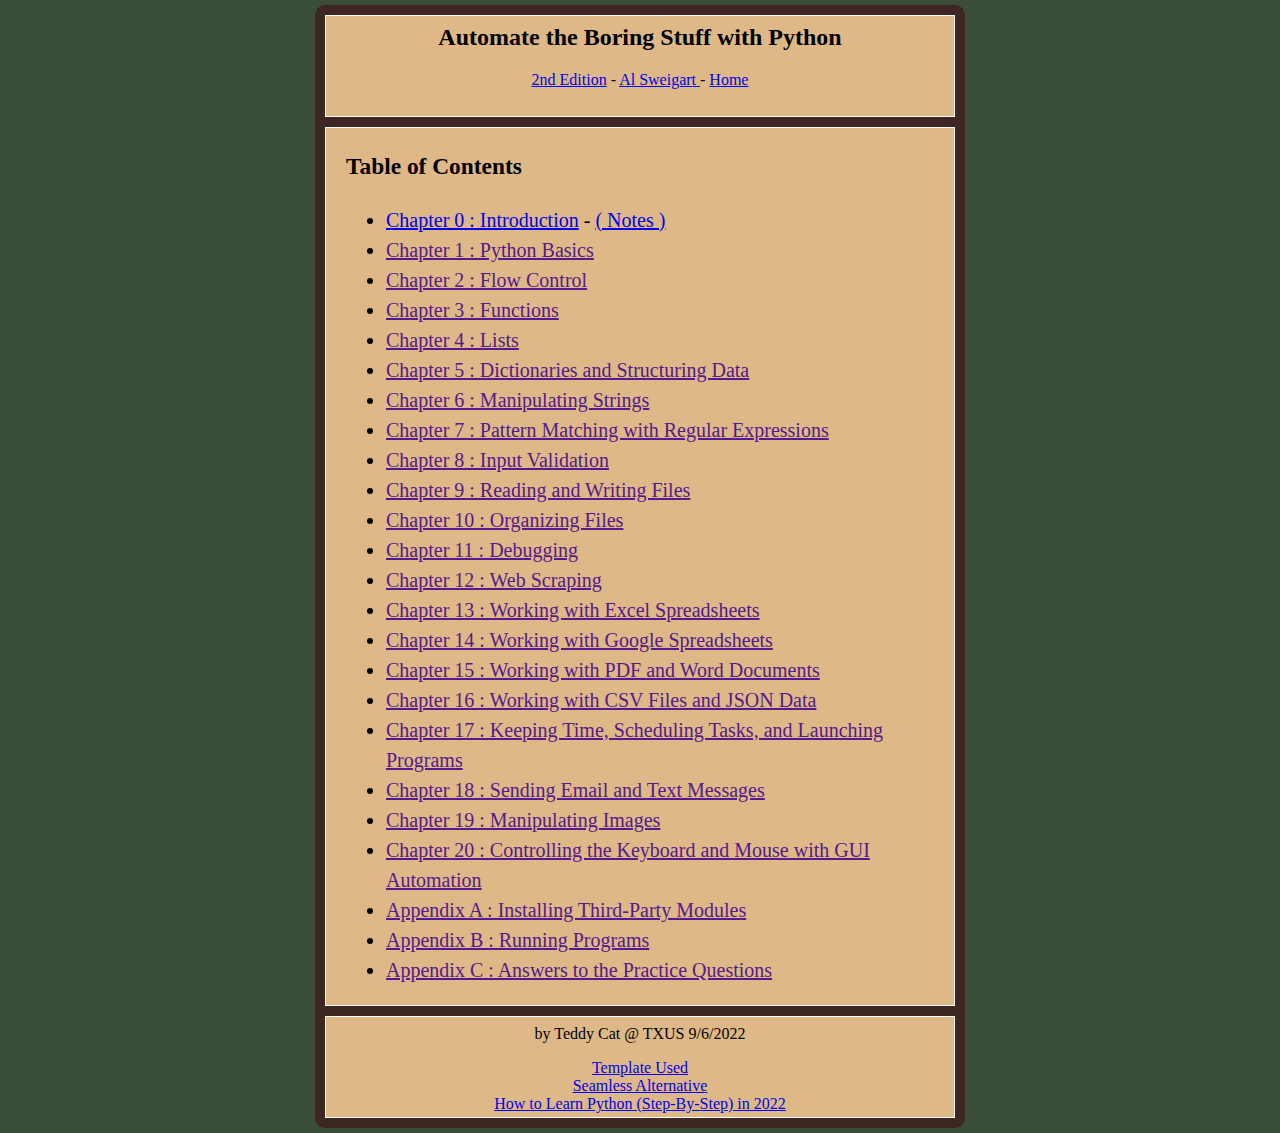
<file: index.html>
<html lang="en">
<head>
    <meta charset="UTF-8">
    <meta http-equiv="X-UA-Compatible" content="IE=edge">
    <meta name="viewport" content="width=device-width, initial-scale=1.0">
    <title>Automate the boring stuff with python</title>
    <link rel="stylesheet" href="styles.css">
</head>
<body>
    <div class="container">

        <div class="item">
            <iframe src="header.html" seamless></iframe>
        </div>

        <div class="item">
            <h3>Table of Contents</h3>
            <ul>
                <li><a href="http://automatetheboringstuff.com/2e/chapter0/" target="_blank">Chapter 0 : Introduction</a> - <a href="chapter0.html" target="_blank">( Notes )</a></li>
                <li><a href="" target="_blank">Chapter 1 : Python Basics</a></li>
                <li><a href="" target="_blank">Chapter 2 : Flow Control</a></li>
                <li><a href="" target="_blank">Chapter 3 : Functions</a></li>
                <li><a href="" target="_blank">Chapter 4 : Lists</a></li>
                <li><a href="" target="_blank">Chapter 5 : Dictionaries and Structuring Data</a></li>
                <li><a href="" target="_blank">Chapter 6 : Manipulating Strings</a></li>
                <li><a href="" target="_blank">Chapter 7 : Pattern Matching with Regular Expressions</a></li>
                <li><a href="" target="_blank">Chapter 8 : Input Validation</a></li>
                <li><a href="" target="_blank">Chapter 9 : Reading and Writing Files</a></li>
                <li><a href="" target="_blank">Chapter 10 : Organizing Files</a></li>
                <li><a href="" target="_blank">Chapter 11 : Debugging</a></li>
                <li><a href="" target="_blank">Chapter 12 : Web Scraping</a></li>
                <li><a href="" target="_blank">Chapter 13 : Working with Excel Spreadsheets</a></li>
                <li><a href="" target="_blank">Chapter 14 : Working with Google Spreadsheets</a></li>
                <li><a href="" target="_blank">Chapter 15 : Working with PDF and Word Documents</a></li>
                <li><a href="" target="_blank">Chapter 16 : Working with CSV Files and JSON Data</a></li>
                <li><a href="" target="_blank">Chapter 17 : Keeping Time, Scheduling Tasks, and Launching Programs</a></li>
                <li><a href="" target="_blank">Chapter 18 : Sending Email and Text Messages</a></li>
                <li><a href="" target="_blank">Chapter 19 : Manipulating Images</a></li>
                <li><a href="" target="_blank">Chapter 20 : Controlling the Keyboard and Mouse with GUI Automation</a></li>
                <li><a href="" target="_blank">Appendix A : Installing Third-Party Modules</a></li>
                <li><a href="" target="_blank">Appendix B : Running Programs</a></li>
                <li><a href="" target="_blank">Appendix C : Answers to the Practice Questions</a></li>
            </ul>     
        </div>

        <div class="item">
            <iframe src="footer.html" seamless></iframe>
        </div>  

    </div>
</body>
</html>
</file>
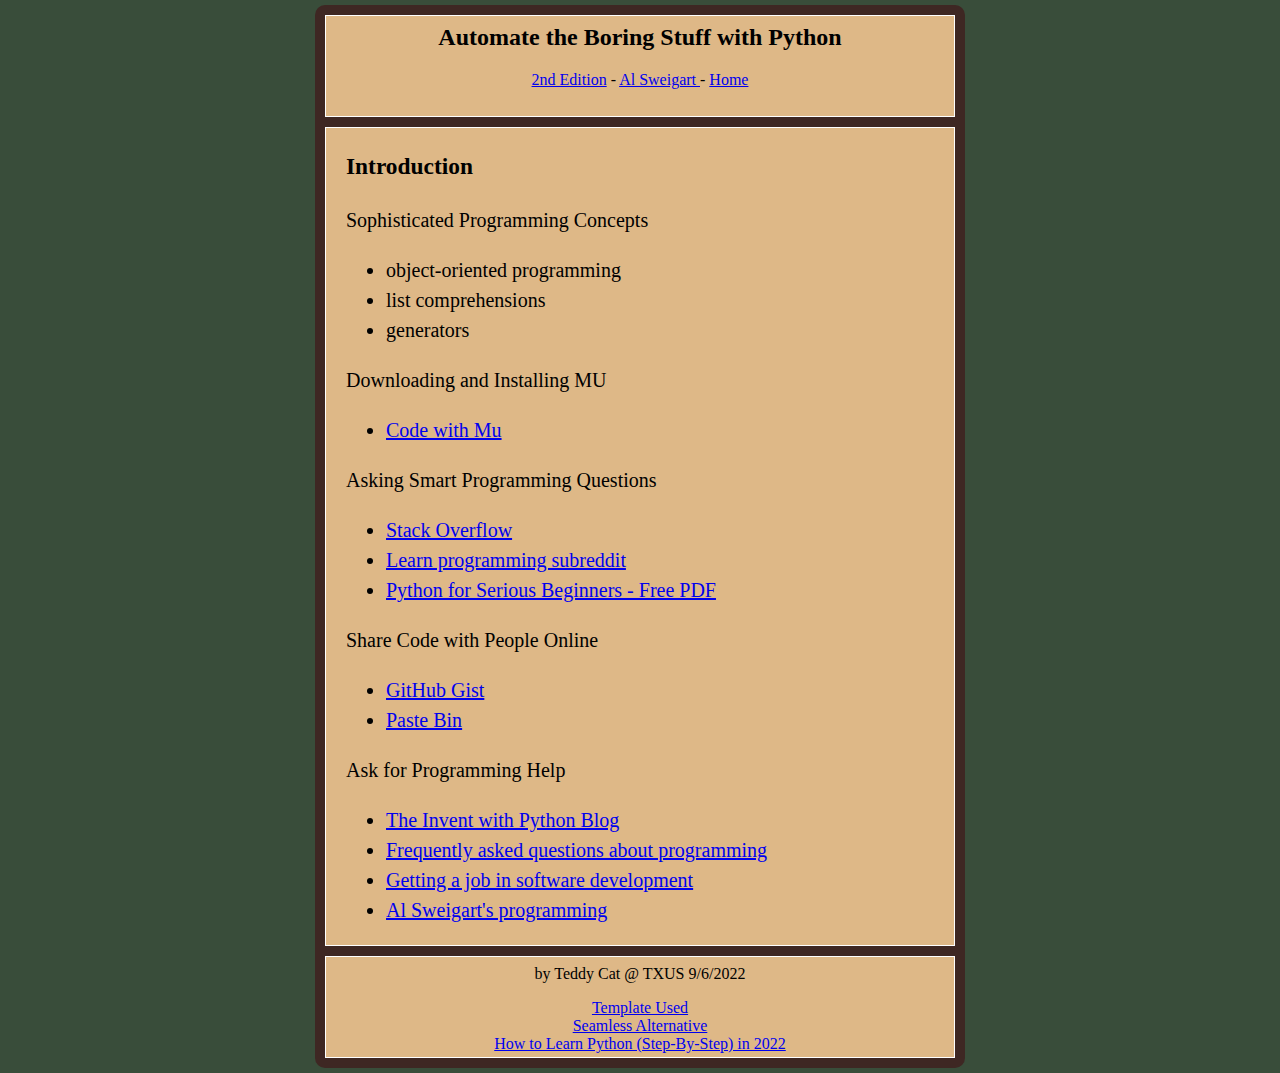
<file: chapter0.html>
<html lang="en">
<head>
    <meta charset="UTF-8">
    <meta http-equiv="X-UA-Compatible" content="IE=edge">
    <meta name="viewport" content="width=device-width, initial-scale=1.0">
    <title>Automate the boring stuff with python</title>
    <link rel="stylesheet" href="styles.css">
</head>
<body>
    <div class="container">

        <div class="item">
            <iframe src="header.html" seamless></iframe>
        </div>

        <div class="item">

            <h3>Introduction</h3>

            <p>Sophisticated Programming Concepts</p>
            <ul>
                <li>object-oriented programming</li>
                <li>list comprehensions</li>
                <li>generators</li>
            </ul>

            <p>Downloading and Installing MU</p>
            <ul>
                <li><a href="https://codewith.mu/" target="_blank">Code with Mu</a></li>
            </ul>

            <p>Asking Smart Programming Questions</p>
            <ul>
                <li><a href="https://stackoverflow.com/" target="_blank">Stack Overflow</a></li>
                <li><a href="https://www.reddit.com/r/learnprogramming/" target="_blank">Learn programming subreddit</a></li>
                <li><a href="https://www.codeandtips.com/download/python-for-beginners-review-copy-20220907.pdf" target="_blank">Python for Serious Beginners - Free PDF</a></li>
            </ul>

            <p>Share Code with People Online</p>
            <ul>
                <li><a href="https://gist.github.com/" target="_blank">GitHub Gist</a></li>
                <li><a href="https://pastebin.com/" target="_blank">Paste Bin</a></li>
            </ul>

            <p>Ask for Programming Help</p>
            <ul>
                <li><a href="https://inventwithpython.com/blog/2018/02/02/how-to-ask-for-programming-help/" target="_blank">The Invent with Python Blog</a></li>
                <li><a href="https://www.reddit.com/r/learnprogramming/wiki/faq/" target="_blank">Frequently asked questions about programming</a></li>
                <li><a href="https://www.reddit.com/r/cscareerquestions/wiki/index/" target="_blank">Getting a job in software development</a></li>
                <li><a href="https://reddit.com/r/inventwithpython/" target="_blank">Al Sweigart's programming</a></li>
            </ul>

        </div>
        
        <div class="item">
            <iframe src="footer.html" seamless></iframe>
        </div>  

    </div>
</body>
</html>
</file>
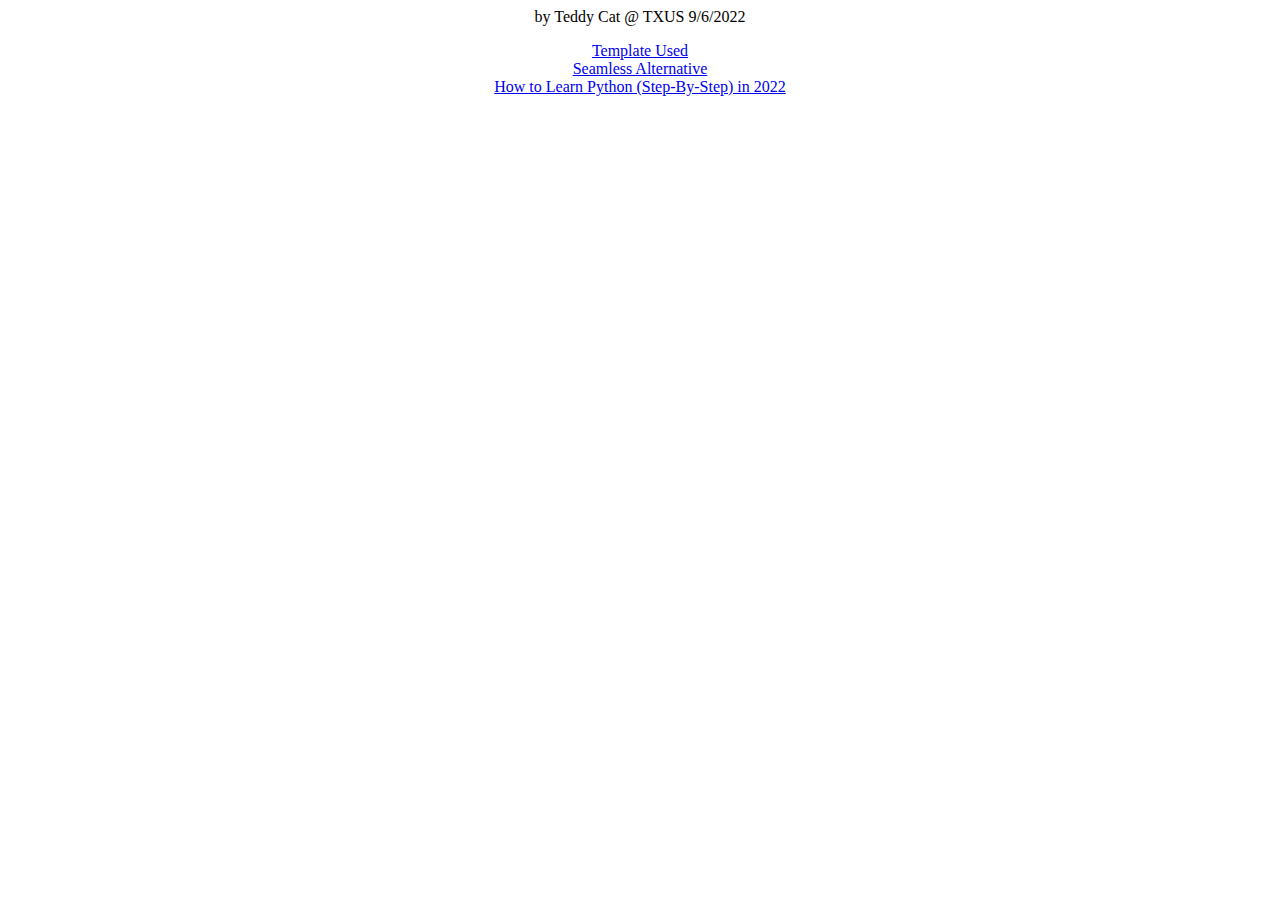
<file: footer.html>
<html lang="en">
<head>
</head>
<body>
    <center>
        <p>by Teddy Cat @ TXUS 9/6/2022</p>
        <a href="https://codeburst.io/css-grid-layout-simple-guide-e0296cf14fe8" target="_blank">Template Used</a>
        <br><a href="https://stackoverflow.com/questions/29125274/is-there-an-alternative-to-the-seamless-attribute-that-works-in-all-browsers" target="_blank">Seamless Alternative</a>
        <br><a href="https://www.dataquest.io/blog/learn-python-the-right-way/" target="_blank">How to Learn Python (Step-By-Step) in 2022</a>
    </center>
</body>
</html>
</file>
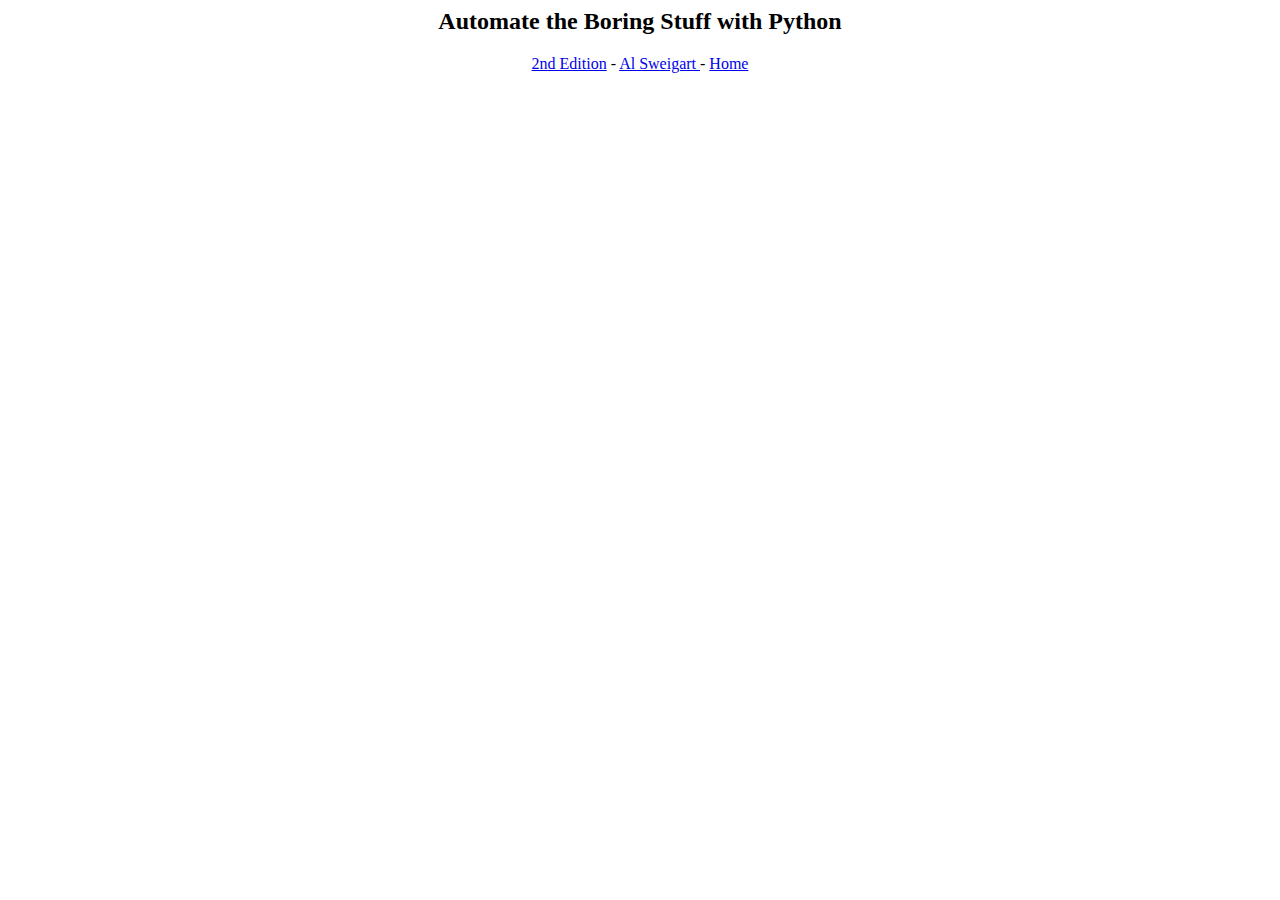
<file: header.html>
<html lang="en">
<head>
</head>
<body>
    <center>
        <h2>Automate the Boring Stuff with Python</h2>
        <a href="http://automatetheboringstuff.com/2e/" target="_blank">2nd Edition</a> - 
        <a href="https://inventwithpython.com/" target="_blank"> Al Sweigart </a> - 
        <a href="https://teddycattx.github.io/atbswp/" target="_blank">Home</a>     
    </center>
</body>
</html>
</file>
<file: styles.css>
body {
  margin:auto;
  width:650px;
  padding:5px;
  background-color: rgba(8, 32, 9, 0.8);
}

.container {
  display: grid;
  grid-template-rows: auto;
  background-color: #3e2723;
  padding: 10px;
  border-radius: 10px;    
  grid-gap: 10px;    
}

.item {
  background-color: burlywood;
  border: 1px solid #fff;
  padding: 0px 20px 0px 20px;
  font-size: 20px;
  text-align: left;
  line-height: 1.5em;
}

iframe[seamless]{
  background-color: transparent;
  border: 0px none transparent;
  padding: 0px;
  overflow: hidden;
  width: 100%;
  height: 5em;
  background-color: burlywood;
}
</file>
